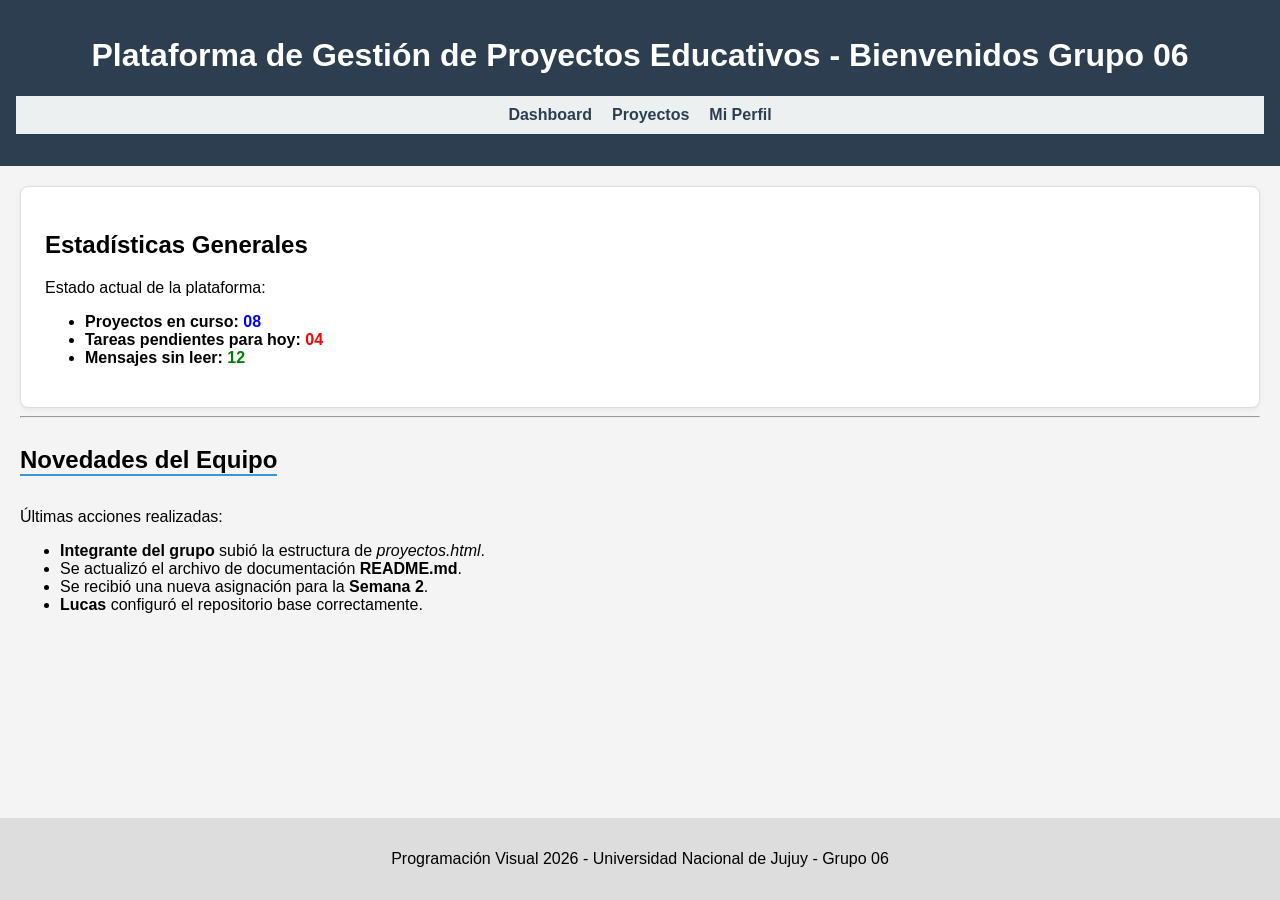
<file: index.html>
<!DOCTYPE html>
<html lang="es">
<head>
    <meta charset="UTF-8">
    <title>Dashboard - Grupo 06</title>
    
    <link rel="stylesheet" href="css/styles.css">

    <style>
        /* Aplicamos un estilo único a la sección de estadísticas */
        .stats-container {
            border: 1px solid #ddd;
            border-radius: 8px;
            background-color: white;
            padding: 1.5rem;
            box-shadow: 0 2px 5px rgba(0,0,0,0.05);
        }

        /* Ejemplo de selector por ID para destacar el título de novedades */
        #novedades-titulo {
            border-bottom: 2px solid var(--color-secundario);
            display: inline-block;
            margin-bottom: 1rem;
        }
    </style>
</head>
<body>
    <header>
        <h1>Plataforma de Gestión de Proyectos Educativos - Bienvenidos Grupo 06</h1>
        <nav>
            <ul>
                <li><a href="index.html">Dashboard</a></li>
                <li><a href="proyectos.html">Proyectos</a></li>
                <li><a href="perfil.html">Mi Perfil</a></li>
            </ul>
        </nav>
    </header>

    <main>
        <section class="stats-container">
            <h2>Estadísticas Generales</h2>
            <p>Estado actual de la plataforma:</p>
            <ul>
                <li><strong>Proyectos en curso:</strong> <span style="color: blue; font-weight: bold;">08</span></li>
                <li><strong>Tareas pendientes para hoy:</strong> <span style="color: red; font-weight: bold;">04</span></li>
                <li><strong>Mensajes sin leer:</strong> <span style="color: green; font-weight: bold;">12</span></li>
            </ul>
        </section>

        <hr>

        <section>
            <h2 id="novedades-titulo">Novedades del Equipo</h2>
            <p>Últimas acciones realizadas:</p>
            <ul>
                <li><strong>Integrante del grupo</strong> subió la estructura de <em>proyectos.html</em>.</li>
                <li>Se actualizó el archivo de documentación <strong>README.md</strong>.</li>
                <li>Se recibió una nueva asignación para la <strong>Semana 2</strong>.</li>
                <li><strong>Lucas</strong> configuró el repositorio base correctamente.</li>
            </ul>
        </section>
    </main>

    <footer>
        <p>Programación Visual 2026 - Universidad Nacional de Jujuy - Grupo 06</p>
    </footer>
</body>
</html>
</file>
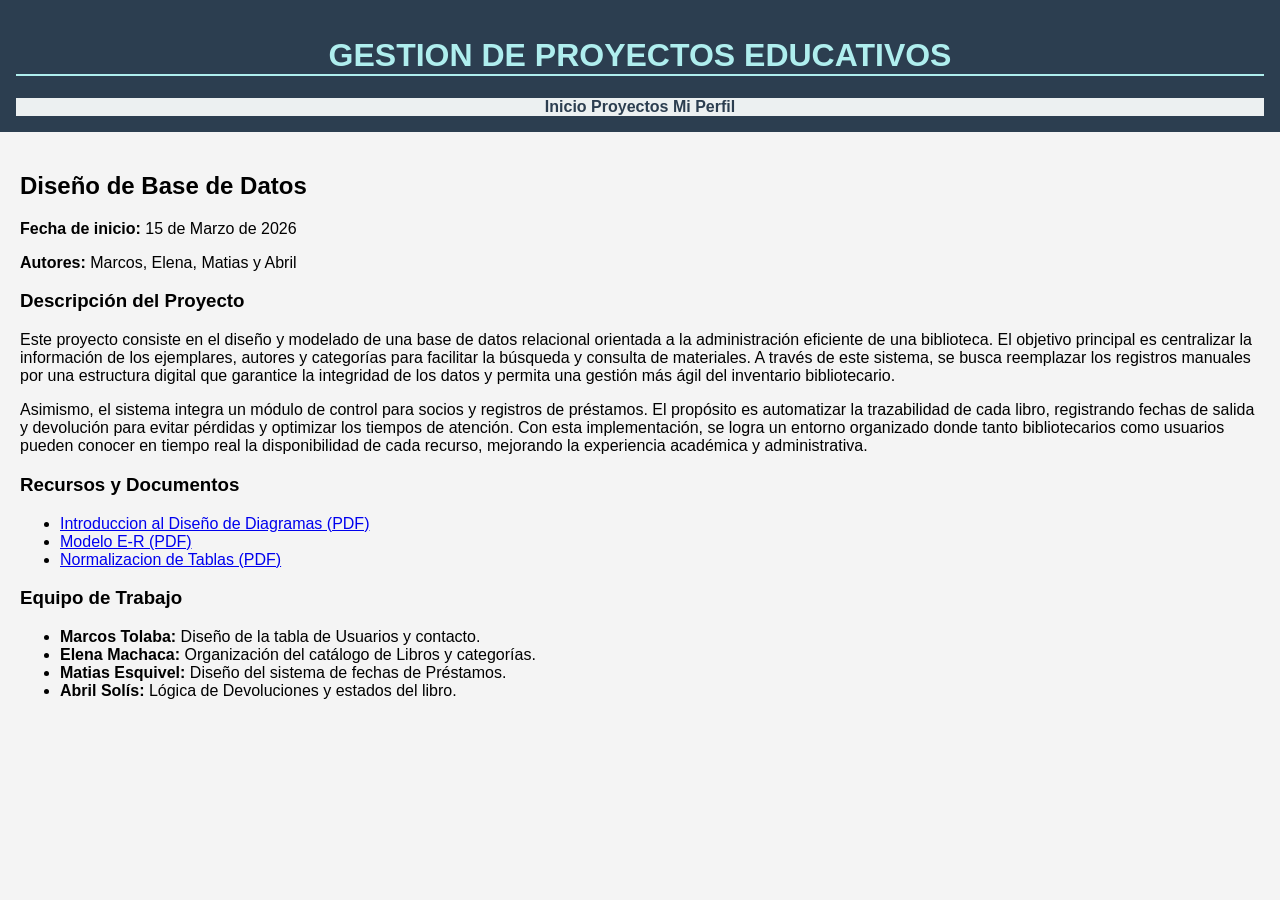
<file: detalle.html>
<!DOCTYPE html>
<html lang="en">
<head>
    <meta charset="UTF-8">
    <meta name="viewport" content="width=device-width, initial-scale=1.0">
    <title>Detalle del Proyecto</title>
    <link rel="stylesheet" href="css/styles.css">
    <style>
    /* Estilo Interno: Usamos una clase (class) como pide la profe */
    .caja-biblioteca {
        background-color: #ffffff;
        border: 2px solid var(--color-primario); 
        padding: 20px;
        border-radius: 10px;
    }
</style>
</head>
<body>
    <header>
        <h1 style="color: #AFEEEE; text-transform: uppercase; border-bottom: 2px solid #AFEEEE;">
            Gestion de Proyectos Educativos
        </h1>
        <nav>
            <a href="index.html">Inicio</a> 
            <a href="proyectos.html">Proyectos</a> 
            <a href="perfil.html">Mi Perfil</a>
        </nav>
    </header>
    <main>
        <section>
            <h2>Diseño de Base de Datos</h2>
            <p><strong>Fecha de inicio:</strong> 15 de Marzo de 2026</p>
            <p><strong>Autores:</strong> Marcos, Elena, Matias y Abril</p>
            
            <h3>Descripción del Proyecto</h3>
                <p>Este proyecto consiste en el diseño y modelado de una base de datos relacional orientada a la administración eficiente de una biblioteca. El objetivo principal es centralizar la información de los ejemplares, autores y categorías para facilitar la búsqueda y consulta de materiales. A través de este sistema, se busca reemplazar los registros manuales por una estructura digital que garantice la integridad de los datos y permita una gestión más ágil del inventario bibliotecario.</p>
                <p>Asimismo, el sistema integra un módulo de control para socios y registros de préstamos. El propósito es automatizar la trazabilidad de cada libro, registrando fechas de salida y devolución para evitar pérdidas y optimizar los tiempos de atención. Con esta implementación, se logra un entorno organizado donde tanto bibliotecarios como usuarios pueden conocer en tiempo real la disponibilidad de cada recurso, mejorando la experiencia académica y administrativa.</p>
            
            <h3>Recursos y Documentos</h3>
                <ul>
                    <li><a href="docs/diagrama-diseño-base-de-datos.pdf" target="_blank">Introduccion al Diseño de Diagramas (PDF)</a></li>
                    <li><a href="docs/modelo-entidad-relacion.pdf" target="_blank">Modelo E-R (PDF)</a></li>
                    <li><a href="docs/normalizacion-de-tablas.pdf" target="_blank">Normalizacion de Tablas (PDF)</a></li>
                </ul>
            
            <h3>Equipo de Trabajo</h3>
            <ul>
                <li><strong>Marcos Tolaba:</strong> Diseño de la tabla de Usuarios y contacto.</li>
                <li><strong>Elena Machaca:</strong> Organización del catálogo de Libros y categorías.</li>
                <li><strong>Matias Esquivel:</strong> Diseño del sistema de fechas de Préstamos.</li>
                <li><strong>Abril Solís:</strong> Lógica de Devoluciones y estados del libro.</li>
            </ul>
            
        </section>
    </main>
</body>
</html>
</file>
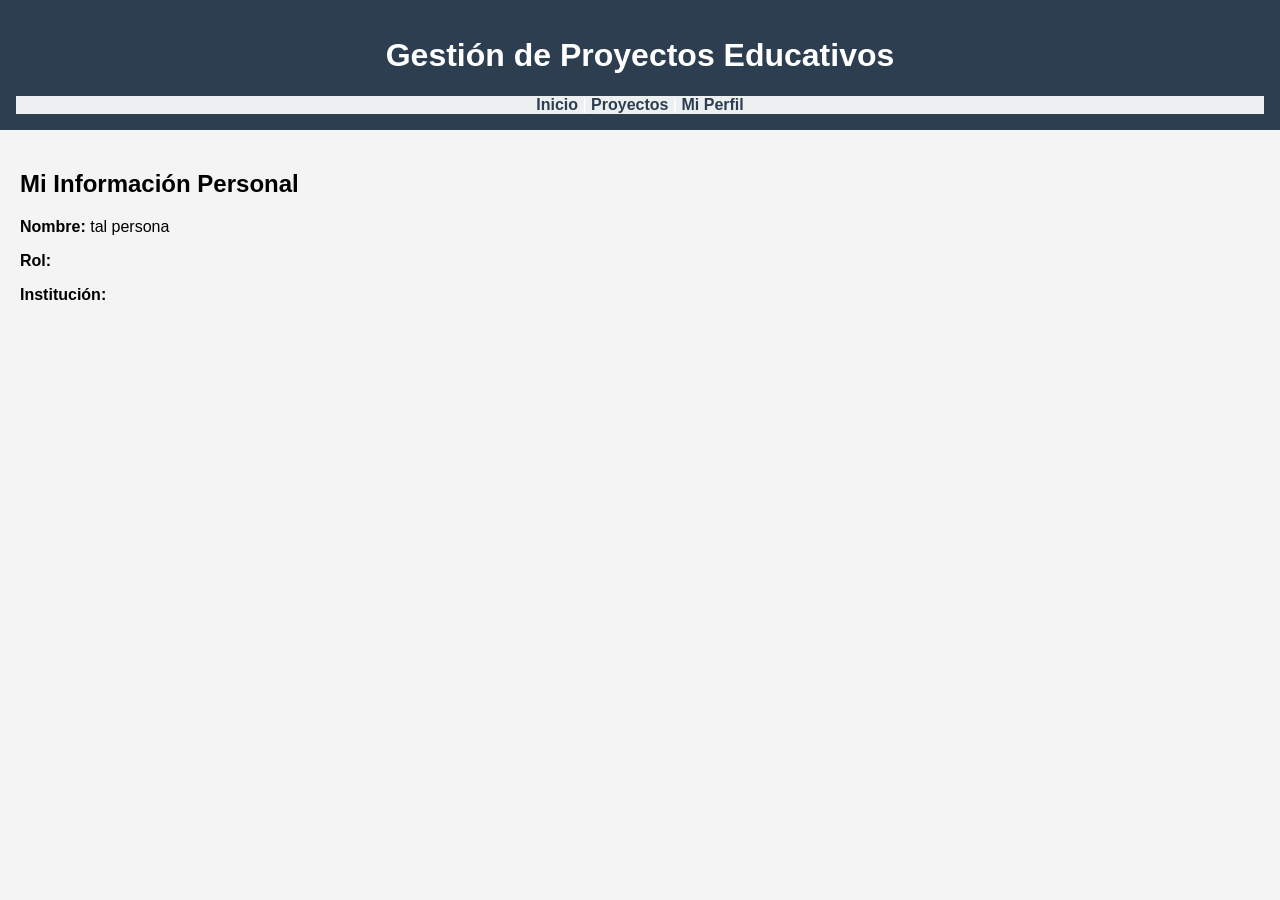
<file: perfil.html>
<!DOCTYPE html>
<html lang="en">
<head>
    <meta charset="UTF-8">
    <meta name="viewport" content="width=device-width, initial-scale=1.0">
    <title>Perfil de Usuario</title>
    <link rel="stylesheet" href="css/styles.css">
</head>
<body>
    <header>
        <h1>Gestión de Proyectos Educativos</h1>
        <nav>
            <a href="index.html">Inicio</a> | 
            <a href="proyectos.html">Proyectos</a> | 
            <a href="perfil.html">Mi Perfil</a>
        </nav>
    </header>
    
    <main>
        <section>
            <h2>Mi Información Personal</h2>
            <!--Imagen-->
            <p><strong>Nombre:</strong> tal persona</p>
            <p><strong>Rol:</strong> </p>
            <p><strong>Institución:</strong> </p>
        </section>
    </main>
</body>
</html>
</file>
<file: css/styles.css>
/* Variables para Consistencia Visual (:root) */
:root {
    --color-primario: #2c3e50;    /* Azul oscuro */
    --color-secundario: #3498db;  /* Azul claro */
    --color-fondo: #f4f4f4;       /* Gris muy claro */
    --fuente-base: 'Segoe UI', Tahoma, Geneva, Verdana, sans-serif;
}

/* Estructura General con CSS Grid */
body {
    display: grid;
    grid-template-areas: 
        "header"
        "nav"
        "main"
        "footer";
    grid-template-rows: auto auto 1fr auto;
    min-height: 100vh;
    margin: 0;
    font-family: var(--fuente-base);
    background-color: var(--color-fondo);
}

header { 
    grid-area: header; 
    background-color: var(--color-primario); 
    color: white; 
    padding: 1rem; 
    text-align: center; 
}

/* Flexbox para el Navegador (nav) */
nav { 
    grid-area: nav; 
    background-color: #ecf0f1; 
}

nav ul {
    display: flex; /* Flexbox activado */
    justify-content: center;
    list-style: none;
    gap: 20px;
    padding: 10px;
}

/* Interactividad (:hover, :active) */
nav a {
    text-decoration: none;
    color: var(--color-primario);
    font-weight: bold;
    transition: 0.3s;
}

nav a:hover {
    color: var(--color-secundario);
}

main { grid-area: main; padding: 20px; }
footer { grid-area: footer; text-align: center; padding: 1rem; background: #ddd; }
</file>
